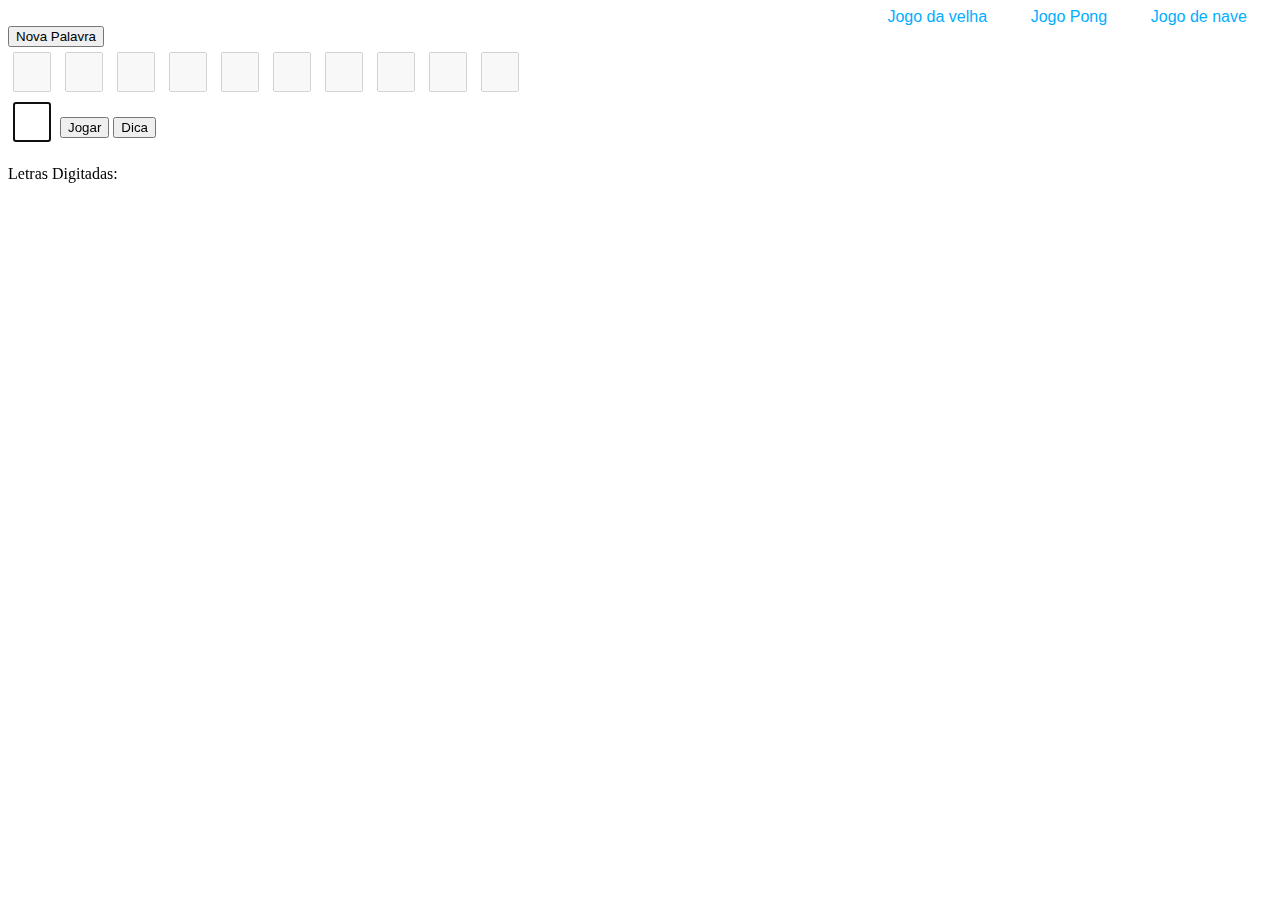
<file: index.html>
<!DOCTYPE html>
<html lang="pt-br">
<link rel="stylesheet" href="css/teste.css">
<head>
    <meta charset="UTF-8">
    <meta http-equiv="X-UA-Compatible" content="IE=edge">
    <meta name="viewport" content="width=device-width, initial-scale=1.0">
    <title>Jogo da forca</title>

    
    <div class="linksDeJogo">
        <a class="linksDeJogo" href="jogo-da-velha.html">Jogo da velha</a> &nbsp; &nbsp; &nbsp;
        <a class="linksDeJogo" href="jogo-pong.html">Jogo Pong</a> &nbsp; &nbsp; &nbsp;
        <a class="linksDeJogo" href="jogo-de-nave.html">Jogo de nave</a>
    </div>
    
</head>
<body>

    <div id="dvmenu" class="dvdisplay">

        <button onclick="inicia()">Nova Palavra</button>

    </div>

<div>
    <input type="text" id="letra0" class="letra" maxlength="1"disabled>    
    <input type="text" id="letra1" class="letra" maxlength="1"disabled>    
    <input type="text" id="letra2" class="letra" maxlength="1"disabled>    
    <input type="text" id="letra3" class="letra" maxlength="1"disabled>    
    <input type="text" id="letra4" class="letra" maxlength="1"disabled>    
    <input type="text" id="letra5" class="letra" maxlength="1"disabled>    
    <input type="text" id="letra6" class="letra" maxlength="1"disabled>    
    <input type="text" id="letra7" class="letra" maxlength="1"disabled>    
    <input type="text" id="letra8" class="letra" maxlength="1"disabled>    
    <input type="text" id="letra9" class="letra" maxlength="1"disabled>    
    <input type="text" id="letra10" class="letra" maxlength="1"disabled>    
    <input type="text" id="letra11" class="letra" maxlength="1"disabled>    
    <input type="text" id="letra12" class="letra" maxlength="1"disabled>    
    <input type="text" id="letra13" class="letra" maxlength="1"disabled>    
    <input type="text" id="letra14" class="letra" maxlength="1"disabled>    
    <input type="text" id="letra15" class="letra" maxlength="1"disabled>    
    <input type="text" id="letra16" class="letra" maxlength="1"disabled>    
    <input type="text" id="letra17" class="letra" maxlength="1"disabled>    
    <input type="text" id="letra18" class="letra" maxlength="1"disabled> 
    <input type="text" id="letra19" class="letra" maxlength="1"disabled>    
   
</div>

<div id="dvjogador" class="dvdisplay">

    <div id="controleJogador">
        <input type="text" id="letraj" class="letraj" maxlength="1">
        <button onclick="jogar()">Jogar</button>
        <button onclick="dica()">Dica</button>
        <div id="dvmsg"></div><br>
        <div id="letrasdigitadas">Letras Digitadas:</div>
    </div>

    <div id="dvForca">
        <img id="cabeca" src="img/cabeca1.png">
        <img id="corpo" src="img/corpo.png">
        <img id="bracoE" src="img/bracoE.png">
        <img id="bracoD" src="img/bracoD.png">
        <img id="pernaE" src="img/pernaE.png">
        <img id="pernaD" src="img/pernaD.png">
        
    </div>
</div>



</body>

<script src="js/teste.js"></script>
</html>


<!--class="linksDeJogo" JP

id="link1" JV
-->
</file>
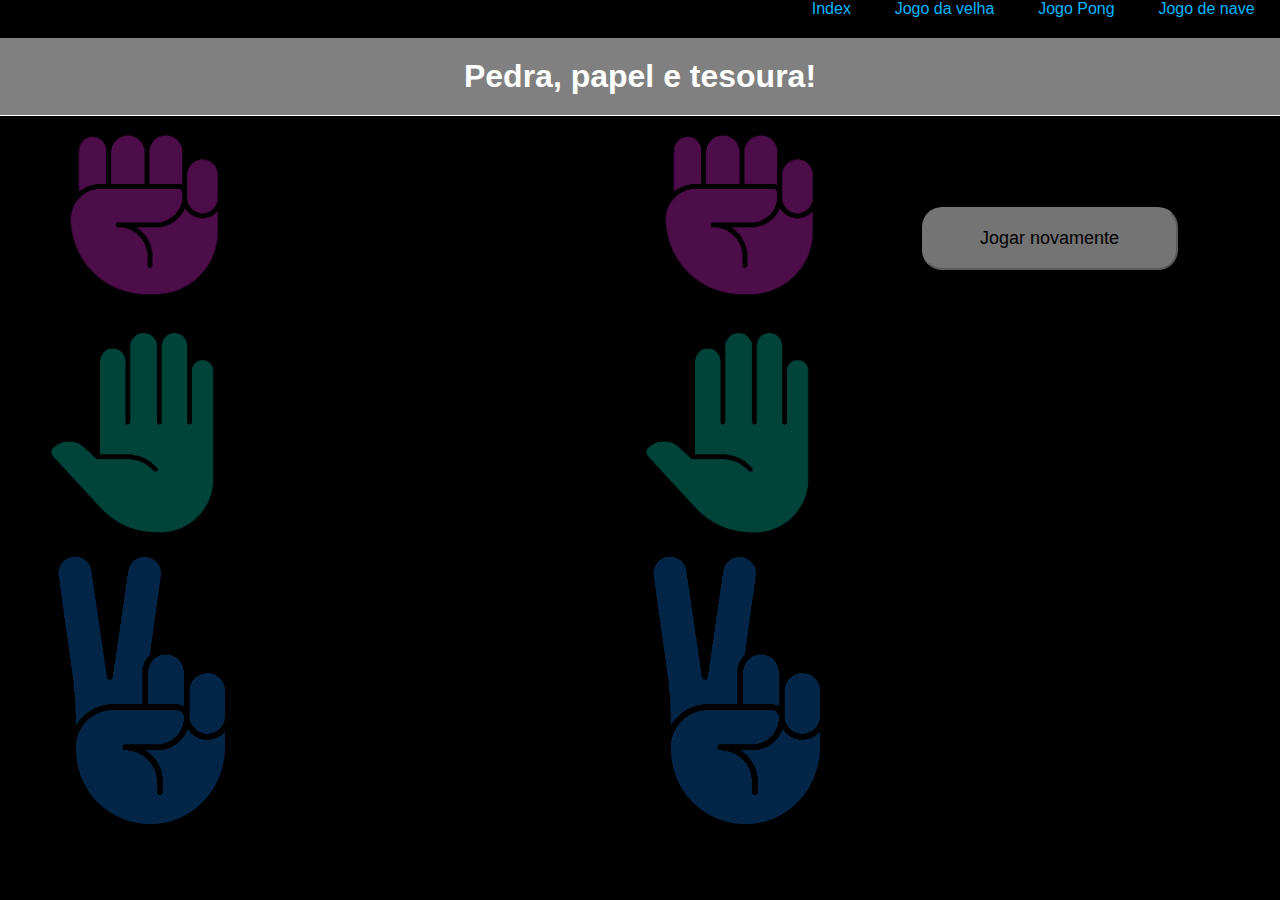
<file: index01.html>
<!DOCTYPE html>
<html lang="pt-br">
<head>
    <meta charset="UTF-8">
    <meta http-equiv="X-UA-Compatible" content="IE=edge">
    <meta name="viewport" content="width=device-width, initial-scale=1.0">
    <link rel="stylesheet" href="css/index01.css">
    <title>Document</title>
    <div class="linksDeJogo">
        <a class="linksDeJogo" href="index.html">Index</a> &nbsp; &nbsp; &nbsp;
        <a class="linksDeJogo" href="jogo-da-velha.html">Jogo da velha</a> &nbsp; &nbsp; &nbsp;
        <a class="linksDeJogo" href="jogo-pong.html">Jogo Pong</a> &nbsp; &nbsp; &nbsp;
        <a class="linksDeJogo" href="jogo-de-nave.html">Jogo de nave</a>        
    </div>
</head>
<body>

    <h1>Pedra, papel e tesoura!</h1>
    <button id="btn" class="recarregar-pagina" disabled>Jogar novamente</button>
    <h2 class="vencedor"></h2>
    
    <div class="align">
        <div class="player-options">
        <div><img opt="pedra" src="img/rock.png"></div>
        <div><img opt="papel" src="img/paper.png"></div>
        <div><img opt="tesoura" src="img/scisor.png"></div>
    </div>
        <div class="enemy-options">
        <div><img opt="pedra" src="img/rock.png"></div>
        <div><img opt="papel" src="img/paper.png"></div>
        <div><img opt="tesoura" src="img/scisor.png"></div>

</div>


    <script src="js/index01.js"></script>
    <script>
    
    </script>
</body>
</html>
</file>
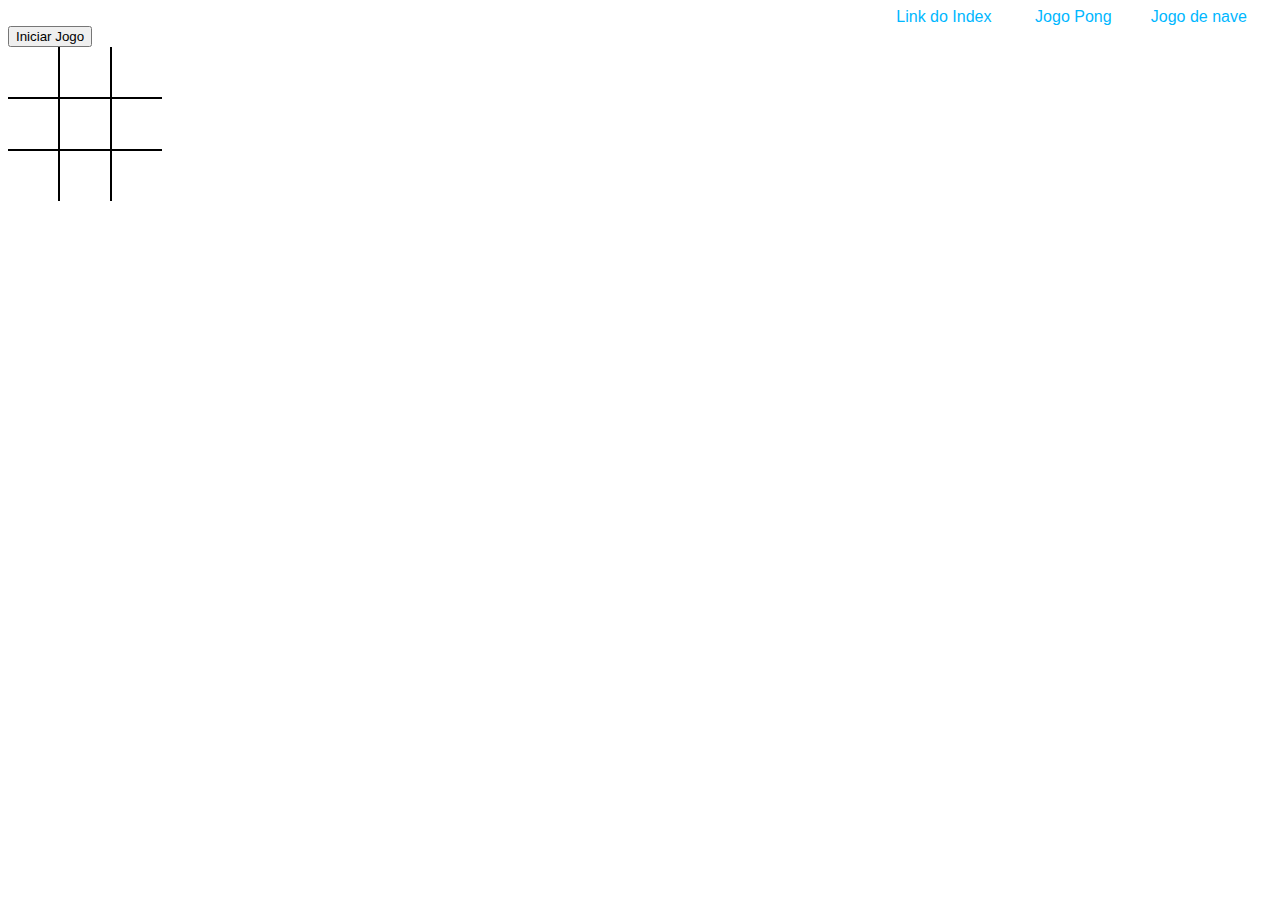
<file: jogo-da-velha.html>
<!DOCTYPE html>
<html lang="pt-br">
<link rel="stylesheet" href="css/jogo-da-velha.css">
<head>
    <meta charset="UTF-8">
    <meta http-equiv="X-UA-Compatible" content="IE=edge">
    <meta name="viewport" content="width=device-width, initial-scale=1.0">
    <title>Jogo da velha</title>
</head>
<body>

<div class="linksDeJogo" >
    <a class="linksDeJogo" href="index.html">Link do Index</a> &nbsp; &nbsp; &nbsp; 
    <a class="linksDeJogo" href="jogo-pong.html" >Jogo Pong</a>&nbsp; &nbsp; &nbsp;
    <a class="linksDeJogo" href="jogo-de-nave.html">Jogo de nave</a>
</div>

<div id="dvmenu">
     <div id="dvQuemComeca"></div>
     <button onclick="">Iniciar Jogo</button>
</div>

<div id="dvjogo">

    <div id="p1" class="posJogo" onclick="jogar(1)"></div>
    <div id="p2" class="posJogo" onclick="jogar(2)"></div>
    <div id="p3" class="posJogo" onclick="jogar(3)"></div>
    <div id="p4" class="posJogo" onclick="jogar(4)"></div>
    <div id="p5" class="posJogo" onclick="jogar(5)"></div>
    <div id="p6" class="posJogo" onclick="jogar(6)"></div>
    <div id="p7" class="posJogo" onclick="jogar(7)"></div>
    <div id="p8" class="posJogo" onclick="jogar(8)"></div>
    <div id="p9" class="posJogo" onclick="jogar(9)"></div>

</div>



</body>
<script src="js/jogo-da-velha.js"></script>
</html>
</file>
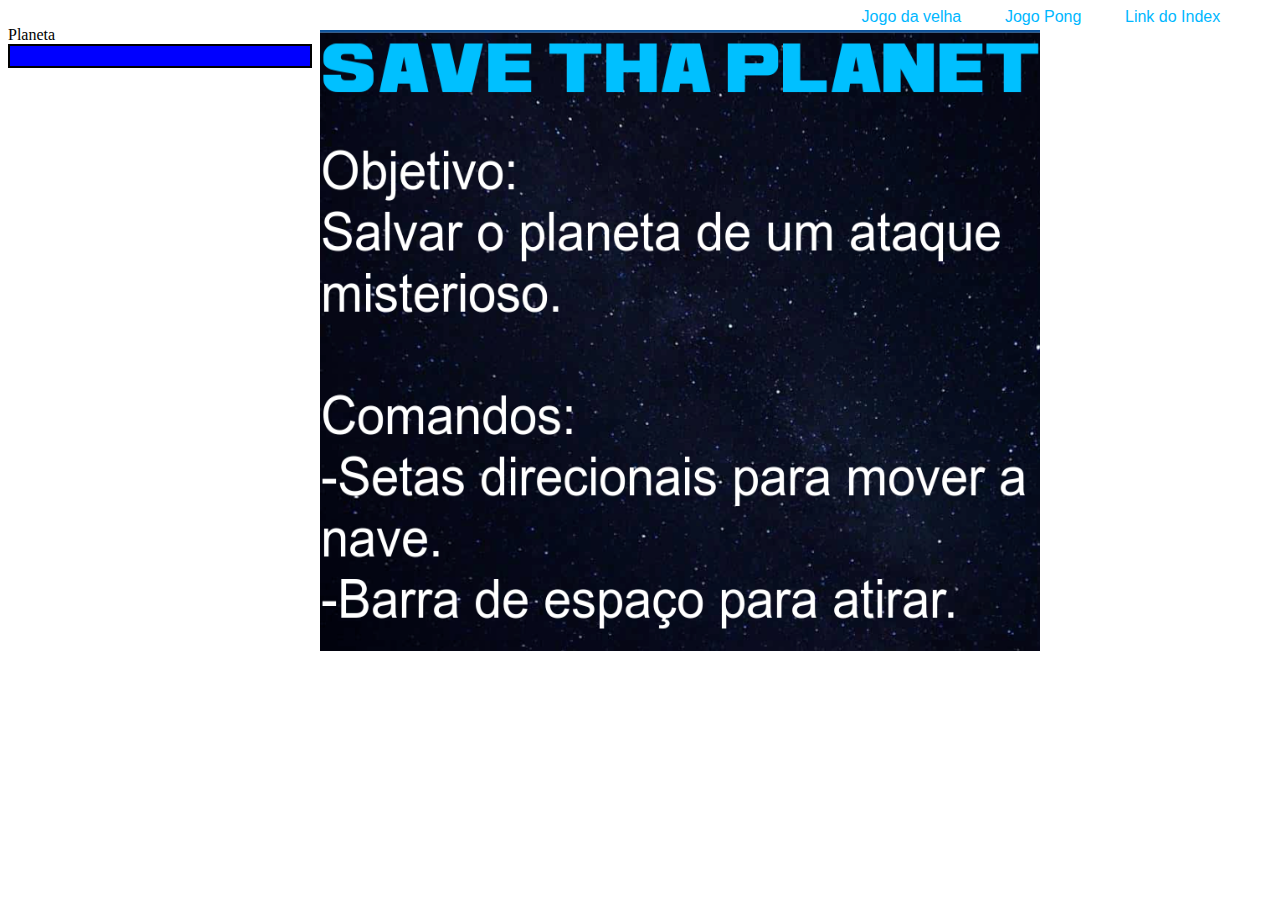
<file: jogo-de-nave.html>
<!DOCTYPE html>
<html lang="pt-br">
    <link rel="stylesheet" href="css/jogo-de-nave.css">
<head>
    <meta charset="UTF-8">
    <meta http-equiv="X-UA-Compatible" content="IE=edge">
    <meta name="viewport" content="width=device-width, initial-scale=1.0">
    <title>Jogo de nave</title>

    <div class="linksDeJogo">
        <a class="linksDeJogo" href="jogo-da-velha.html">Jogo da velha</a> &nbsp; &nbsp; &nbsp;
        <a class="linksDeJogo" href="jogo-pong.html">Jogo Pong</a> &nbsp; &nbsp; &nbsp;
        <a class="linksDeJogo" href="index.html">Link do Index</a> &nbsp; &nbsp; &nbsp; 
    </div>

</head>
<body>
   <div id="painel">
      Planeta
<div id="medidorPlaneta">
    <div id="barraPlaneta"></div>
</div>

<div id="contBombas"></div>
</div>

<div id="telaMsg" class="telaMsg">
    <button id="btnJogar" class="btnJogar">jogar</button>
</div>

<div id="naveJog" class="navJog"></div>

</body>
<script src="js/jogo-de-nave-teste.js"></script>
</html>
</file>
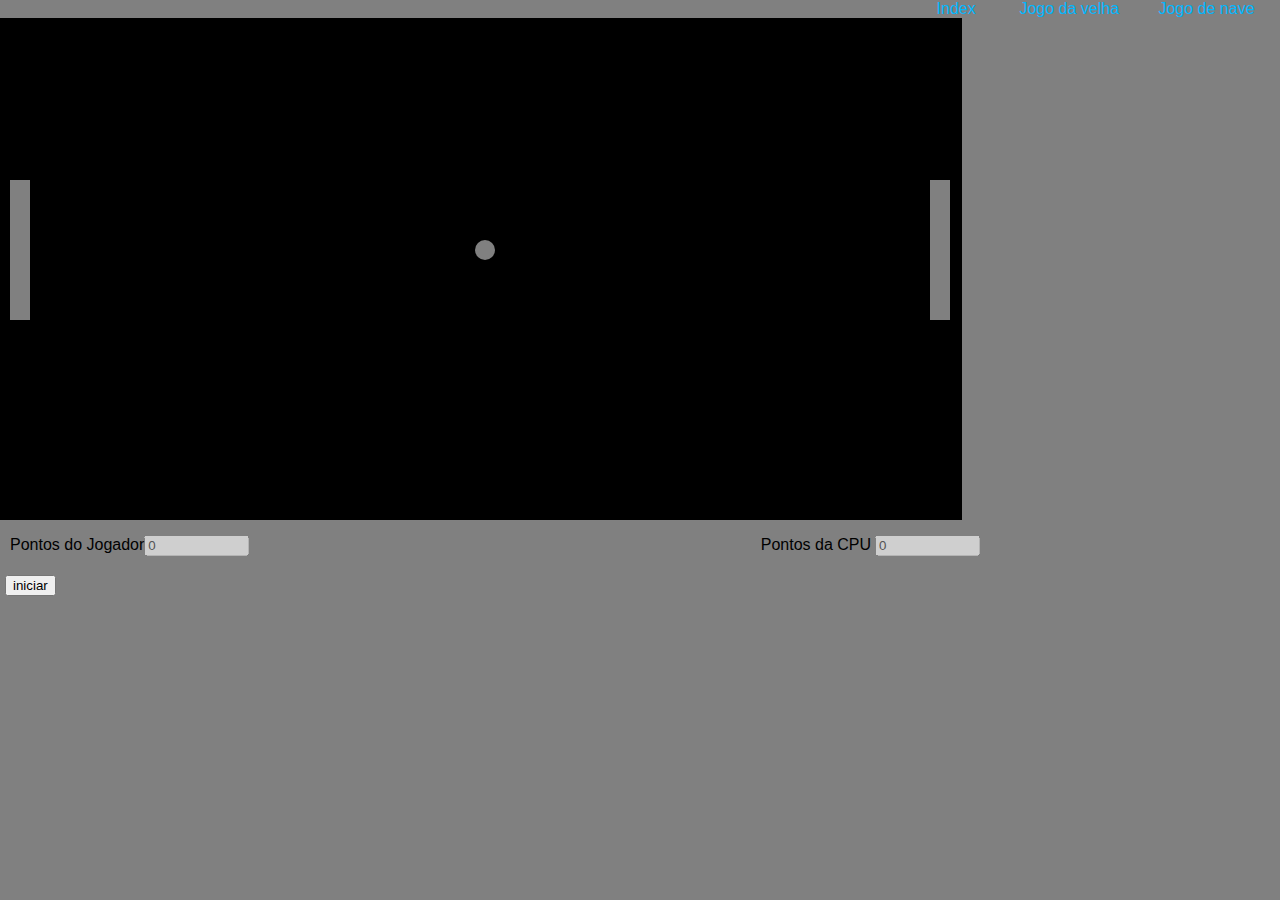
<file: jogo-pong.html>
<!DOCTYPE html>
<html lang="pt-br">
<head>
    <meta charset="UTF-8">
    <meta http-equiv="X-UA-Compatible" content="IE=edge">
    <meta name="viewport" content="width=device-width, initial-scale=1.0">
    <title>Pong Jogo</title>
    <link rel="stylesheet" href="css/jogo-pong.css">

</head>
<body>

    <div class="linksDeJogo">
    <a class="linksDeJogo" href="index.html">Index</a> &nbsp; &nbsp; &nbsp;
    <a class="linksDeJogo" href="jogo-da-velha.html">Jogo da velha</a>&nbsp; &nbsp; &nbsp;  
    <a class="linksDeJogo" href="jogo-de-nave.html">Jogo de nave</a>  
    </div>

<div id="dvJogo">

    <div id="dvBola"></div>
    <div id="dvJogador" class="barra esquerda"></div>
    <div id="dvCpu" class="barra direita"></div>

</div>

<div id="dvPainel">

    <div class="itemPainel"></div>
    <label style="font-family: Arial,sans-serif;">Pontos do Jogador</label> 
    <input disabled type="text" id="txtPontos" value="0" size="10"> 
    <label class="pontosDaCpuNo" style="font-family: Arial,sans-serif;">Pontos da CPU</label>
    <input disabled id="pontosDaCpu" type="text" id="txtPontos" value="0" size="10">


</div>

<div class="itemPainel">
    <button id="btIniciar">iniciar</button>

</div>


</body>

<script src="js/jogo-pong.js"></script>
</html>
</file>
<file: css/teste.css>
@charset "UTF-8";

.letra{
    width: 30px;
    font-size: 30px;
    text-transform: uppercase;
    text-align: center;
    margin: 5px;
    display: none;
}

.letraj{
    width: 30px;
    font-size: 30px;
    text-transform: uppercase;
    text-align:center;
    margin: 5px;
}

.dvdisplay{
    display: block;
}

#dvForca{
    position: absolute;
    left:200px
}

#cabeca{
    position: absolute;
    top: 0px;
    left: 10px;
}

#corpo{
    position: absolute;
    top: 170px;
    left: 50px;
}

#bracoE{
    position: absolute;
    left: -10px;
    top: 200px;
}

#bracoD{
 position: absolute;
 left: 170px;
 top: 200px;
}

#pernaE{
position: absolute;
top: 390px;
left:-80px; 
}

#pernaD{
position: absolute;
top: 390px;
left: 160px;
}

#morreu{
    position: absolute;
    top: 160px;
    left: 230px;
}


.linksDeJogo{
    color: rgb(0, 174, 255);
    text-decoration: none;
    text-align: right;
    font-family: Arial, sans-serif;
    margin-right: 1%;
}
</file>
<file: css/index01.css>
*{
    padding: 0;
    margin: 0;
    box-sizing: border-box;
    font-family: Arial;
    background-color: black;
    color: white;
}

.linksDeJogo{
    text-align: right;
    text-decoration: none;
    font-family: Arial, sans-serif;
    color: rgb(0, 183, 255);
    margin-right: 1%;
}

h1{
    text-align: center;
    border-bottom: 1px solid white;
    font-weight: 900;
    padding-bottom: 20px;
    padding-top: 20px;
    margin-top: 20px;
    background-color: grey;
    color: white;
}

h2{
    text-align: center;
}

.enemy-options img{
    max-width: 200px;
    opacity: 0.3;
 
}

.player-options img{
    max-width: 200px;
    opacity: 0.3;
    cursor: pointer;
    margin-left: 7%;
}

.player-options img:hover{
    max-width: 245px;
}

.player-options,.enemy-options{
    width: 50%;
}

.align{
    display: flex;
}

.recarregar-pagina{
    position: absolute;
    left: 72%;
    bottom: 70%;
    width: 20%;
    height: 7%;
    border-radius: 20px;
    background-color: rgb(116, 116, 116);
    color: black;
    font-size: 18px;
}

/* .recarregar-pagina:hover{
   color: red;
   width: 23%;
   height: 8%;
}

.recarregar-pagina:active{
    color: white;
    background-color: red;
    width: 23%;
    height: 8%;
 } */
</file>
<file: css/jogo-da-velha.css>
@charset "UTF-8";
#links{
    text-align: right;

}



.linksDeJogo{
    text-align: right;
    text-decoration: none;
    font-family: Arial, sans-serif;
    color: rgb(0, 183, 255);
    margin-right: 1%;
}

.posJogo{
    width: 50px;
    height: 50px;
    margin: 0px;
    padding: 0px;
    cursor: pointer;
    display: flex;
    justify-content: center;
    align-items: center;
    font-size: 40px;
    font-family: Arial, sans-serif;
    color: black;
}

#dvjogo{
    width: 160px;
    height: 160px;
    display: flex;
    flex-wrap: wrap;
    align-content: flex-start;
   /* border: 1px solid red;*/
}

#p1{
    border-right:1px solid rgb(0, 0, 0);
    border-bottom:1px solid rgb(0, 0, 0);
}

#p2{
    border-left:1px solid rgb(0, 0, 0);
    border-right:1px solid rgb(0, 0, 0);
    border-bottom:1px solid rgb(0, 0, 0);
}

#p3{
    border-left:1px solid rgb(0, 0, 0);
    border-bottom:1px solid rgb(0, 0, 0);
}

#p4{
    border-right:1px solid rgb(0, 0, 0);
    border-top:1px solid rgb(0, 0, 0);
    border-bottom:1px solid rgb(0, 0, 0);
}

#p5{
    border:1px solid rgb(0, 0, 0);
}

#p6{
    border-left:1px solid rgb(0, 0, 0);
    border-top:1px solid rgb(0, 0, 0);
    border-bottom:1px solid rgb(0, 0, 0);
}

#p7{
    border-right:1px solid rgb(0, 0, 0);
    border-top:1px solid rgb(0, 0, 0);
}

#p8{
    border-left:1px solid rgb(0, 0, 0);
    border-top:1px solid rgb(0, 0, 0);
}

#p9{
    border-left:2px solid rgb(0, 0, 0);
    border-top:1px solid rgb(0, 0, 0);
}
</file>
<file: css/jogo-de-nave.css>
@charset "UTF-8";
.linksDeJogo{
    text-align: right;
    text-decoration: none;
    font-family: Arial, sans-serif;
    color: rgb(0, 183, 255);
    margin-right: 1%;
}

body{
    overflow-x:hidden;
    overflow-y: hidden;
    background-color: white;
}

#naveJog{
    width: 40px;
    height: 40px;
    position: absolute;
    content:url(https://i.pinimg.com/originals/8f/ab/f2/8fabf2eb407b715315a49f4c67ac4908.gif);
 /* Nave do star wars, nave do império.
https://w7.pngwing.com/pngs/735/1012/png-transparent-pixel-art-others-angle-video-game-tie.png

 Outra nave.
 https://i.pinimg.com/originals/8f/ab/f2/8fabf2eb407b715315a49f4c67ac4908.gif
 */
}

.telaMsg{
    position: absolute;
    margin-left: -25%;
    top: 50px;
    left: 50px;
    width: 720px;
    height: 620px;
    display: none;
}

#medidorPlaneta{
    border: 2px solid #000;
    width: 300px;
    height: 20px;
    background-color: red;
}

#barraPlaneta{
    width: 300px;
    height: 20px;
    background-color: blue;
}

.tiroJog{
  width: 6px;  
  height: 6px;
  background-color: black;
  border-radius: 6px;
  position: absolute;
}

.bomba{
 width: 20px;
 height: 40px;
 content: url(../img/bomba.PNG);
 position: absolute;
 transform: rotate(539deg);
}

.explosaoChao{
    width: 300px;
    height: 300px;
    position: absolute;
}

.explosaoAr{
    width: 192px;
    height: 192px;
    position: absolute;
    }

#telaMsg{
position: absolute;
margin-left:-25%;
top: 30px;
left: 50%;
width: 720px;
height: 621px;
display: none;
}

#btn{
position: absolute;
top: 30px;
left: 319px;
display: none;

}


/*
Pesquisar o seguint erro: Cross-Origin Read Blocking (CORB) blocked cross-origin response <URL> with MIME type text/html. See <URL> for more details. 

Nave de boss: https://www.google.com/imgres?imgurl=https%3A%2F%2Fassets.editor.p5js.org%2F5f7355dd57cc970024827965%2Fc81c86b1-b8c9-4143-8591-e598c8ca1179.gif&imgrefurl=https%3A%2F%2Fpreview.p5js.org%2Fernane.junior25%2Fpresent%2F8LRIMXu4Nl&tbnid=t3oLlypXdATjvM&vet=10CPMBEDMozgFqFwoTCOCylLXRpPMCFQAAAAAdAAAAABAN..i&docid=451GpRavG5qpDM&w=369&h=360&q=nave%20pixel%20arte&ved=0CPMBEDMozgFqFwoTCOCylLXRpPMCFQAAAAAdAAAAABAN
Raposa boss: https://www.google.com/imgres?imgurl=https%3A%2F%2Fimage.freepik.com%2Ffree-vector%2Fcartoon-monster-pixel-design_61878-727.jpg&imgrefurl=https%3A%2F%2Fwww.freepik.com%2Fpremium-vector%2Fcartoon-monster-pixel-design_4120235.htm&tbnid=PZK-l46u7A7gpM&vet=10CAwQxiAoBWoXChMI8MDfltGn8wIVAAAAAB0AAAAAEAI..i&docid=okAnsgO3n0kYDM&w=626&h=351&itg=1&q=bomba%20de%20nave%20pixel%20art%20gif&ved=0CAwQxiAoBWoXChMI8MDfltGn8wIVAAAAAB0AAAAAEAI
Gato boss:https://www.google.com/imgres?imgurl=https%3A%2F%2Fst4.depositphotos.com%2F2400497%2F21269%2Fv%2F600%2Fdepositphotos_212699626-stock-illustration-vector-illustration-of-cartoon-monster.jpg&imgrefurl=https%3A%2F%2Fbr.depositphotos.com%2Fvector-images%2Ficono-de-vector-pixel-art.html%3Foffset%3D650&tbnid=WRIy-0SYceNfkM&vet=12ahUKEwjQm_SJ0afzAhUyu5UCHfq6CEUQMygUegQIARBo..i&docid=nBMXK9yqK1J9wM&w=600&h=547&q=bomba%20de%20nave%20pixel%20art%20gif&ved=2ahUKEwjQm_SJ0afzAhUyu5UCHfq6CEUQMygUegQIARBo

Explossões da nave:https://www.google.com/imgres?imgurl=https%3A%2F%2Fwww.aemora.pt%2Fwp-content%2Fuploads%2F2019%2F10%2FExplos%25C3%25A3o.gif&imgrefurl=https%3A%2F%2Fwww.aemora.pt%2F%3Fpage_id%3D3148&tbnid=EGCZ9o6RZddj0M&vet=10CAMQxiAoAGoXChMI8MazntOn8wIVAAAAAB0AAAAAEAc..i&docid=4TWXvrZ_hp1HaM&w=300&h=300&itg=1&q=explos%C3%A3o%20gif%20pixel%20art&ved=0CAMQxiAoAGoXChMI8MazntOn8wIVAAAAAB0AAAAAEAc
Explossões dos misseis: https://www.google.com/imgres?imgurl=https%3A%2F%2Fi.gifer.com%2FXCVT.gif&imgrefurl=https%3A%2F%2Fgifer.com%2Fpt%2FXCVT&tbnid=nhmxbxiVWhJs8M&vet=12ahUKEwjw9_ii06fzAhUXrZUCHdbcCAcQMygEegUIARDFAQ..i&docid=mSEiBBuNzN1tdM&w=192&h=192&q=explos%C3%A3o%20gif%20pixel%20art&ved=2ahUKEwjw9_ii06fzAhUXrZUCHdbcCAcQMygEegUIARDFAQ#imgrc=EGCZ9o6RZddj0M&imgdii=nhmxbxiVWhJs8M

Bomba:https://www.google.com/imgres?imgurl=https%3A%2F%2Fcdn2.scratch.mit.edu%2Fget_image%2Fuser%2F37255969_60x60.png&imgrefurl=https%3A%2F%2Fscratch.mit.edu%2Fusers%2Fmoooo3%2F&tbnid=Xb_657g5_6LhwM&vet=12ahUKEwiB5NX31KfzAhWnoZUCHR4tDJoQMygKegQIARBL..i&docid=k3RJCE3uk_cFZM&w=256&h=256&q=m%C3%ADssil%20pixel%20art%20gif&hl=pt-BR&ved=2ahUKEwiB5NX31KfzAhWnoZUCHR4tDJoQMygKegQIARBL

bomba do mario: https://www.google.com/imgres?imgurl=https%3A%2F%2F66.media.tumblr.com%2Ftumblr_mairk6EuQL1rfjowdo1_500.gif&imgrefurl=https%3A%2F%2Fwifflegif.com%2Ftags%2F2437-game-gifs%3Fpage%3D16&tbnid=goQCvaEjisKq2M&vet=12ahUKEwjY3u660afzAhV2pZUCHUrWCHgQMygOegUIARDuAQ..i&docid=Wv-7gb1Bqwb2OM&w=500&h=500&q=bomba%20%20pixel%20art%20gif&ved=2ahUKEwjY3u660afzAhV2pZUCHUrWCHgQMygOegUIARDuAQ

gif engraçado de venceu: https://www.google.com/imgres?imgurl=https%3A%2F%2Fi.makeagif.com%2Fmedia%2F2-08-2016%2FG_pR6G.gif&imgrefurl=https%3A%2F%2Fmakeagif.com%2Fgif%2Fperiquito-correndo-da-explosao-G_pR6G&tbnid=3uWMDpEHXgac6M&vet=12ahUKEwji8puQ06fzAhWxppUCHXqpDLEQMygOegUIARCjAg..i&docid=lQX5fTezAyxZ5M&w=320&h=164&q=explos%C3%A3o%20gif&ved=2ahUKEwji8puQ06fzAhWxppUCHXqpDLEQMygOegUIARCjAg

gif de venceu: https://www.google.com/imgres?imgurl=https%3A%2F%2Fi.pinimg.com%2Foriginals%2F6f%2F8d%2F6b%2F6f8d6ba8e1d04b9896f7462ea35c1ca0.gif&imgrefurl=https%3A%2F%2Fwww.pinterest.com%2Fpin%2F559501953709014294%2F&tbnid=F60kiGHkTXseuM&vet=12ahUKEwjY3u660afzAhV2pZUCHUrWCHgQMygKegUIARDjAQ..i&docid=BtiVeHUnmmp97M&w=360&h=288&q=bomba%20%20pixel%20art%20gif&ved=2ahUKEwjY3u660afzAhV2pZUCHUrWCHgQMygKegUIARDjAQ
*/
</file>
<file: css/jogo-pong.css>
@charset "UTF-8";

.linksDeJogo{
    text-align: right;
    text-decoration: none;
    font-family: Arial, sans-serif;
    color: rgb(0, 183, 255);
    margin-right: 1%;
}

body{
    margin: 0px;
    background-color: grey;
}
#dvPainel{
    display: flex;
    height: 50px;
    align-items: center;
}

.itemPainel{
    margin: 5px;
}

#dvJogo{
    width: 960px;
    height: 500px;
    border:1px solid black;
    background-color: black;
}

#dvBola{
    position: absolute;
    top: 240px;
    left: 475px;
    width: 20px;
    height: 20px;
    background-color: grey;
    border-radius:50%;
}

.barra{
    position: absolute;
    width: 20px;
    height: 140px;   
    background-color: grey;
    top: 180px;
}

.esquerda{
    left: 10px;
}

.direita{
    left: 930px;
}

#pontosDaCpu{
    position: absolute;
   right: 300px;
}

.pontosDaCpuNo{
    position: absolute;
    right: 409px;
}
</file>
